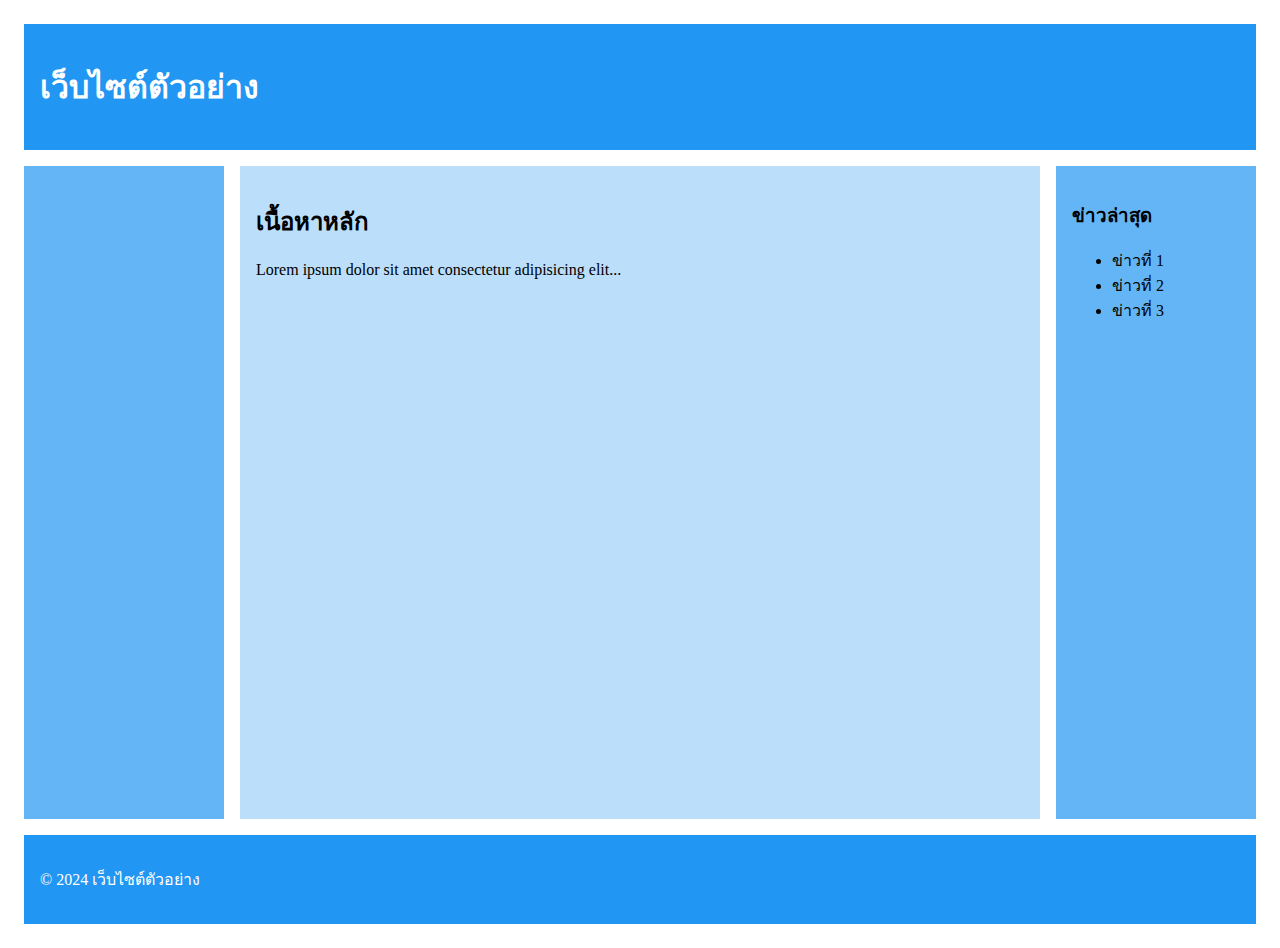
<file: index.html>
<!-- index.html -->
<!DOCTYPE html>
<html lang="th">
<head>
 <meta charset="UTF-8">
 <meta name="viewport" content="width=device-width, initial-scale=1.0">
 <title>Grid Layout Lab</title>
 <link rel="stylesheet" href="css/styles.css">
</head>
<body>
    <div class="grid-container">
        <header class="header">
        <h1>เว็บไซต์ตัวอย่าง</h1>
        </header>
        <nav class="nav">
        <ul>
        <li><a href="#">หน้าหลัก</a></li>
        <li><a href="#">เกี่ยวกับเรา</a></li>
        <li><a href="#">บริการ</a></li>
        <li><a href="#">ติดต่อ</a></li>
        </ul>
        </nav>
        <main class="main">
        <h2>เนื้อหาหลัก</h2>
        <p>Lorem ipsum dolor sit amet consectetur adipisicing elit...</p>
        </main>
        <aside class="sidebar">
        <h3>ข่าวล่าสุด</h3>
        <ul>
        <li>ข่าวที่ 1</li>
        <li>ข่าวที่ 2</li>
        <li>ข่าวที่ 3</li>
        </ul>
        </aside>
        <footer class="footer">
        <p>&copy; 2024 เว็บไซต์ตัวอย่าง</p>
        </footer>
       </div>
</body>
</html>
</file>
<file: css/styles.css>
/* styles.css */
.grid-container {
    display: grid;
    grid-template-areas:
    "header header header"
    "nav main sidebar"
    "footer footer footer";
    grid-template-columns: 200px 1fr 200px;
    grid-template-rows: auto 1fr auto;
    min-height: 100vh;
    gap: 1rem;
    padding: 1rem;
   }
   .header {
    grid-area: header;
    background: #2196F3;
    padding: 1rem;
    color: white;
   }
   .nav {
    grid-area: nav;
    background: #64B5F6;
    padding: 1rem;
   }
   .main {
    grid-area: main;
    background: #BBDEFB;
    padding: 1rem;
   }
   .sidebar {
    grid-area: sidebar;
    background: #64B5F6;
    padding: 1rem;
   }
   .footer {
    grid-area: footer;
    background: #2196F3;
    padding: 1rem;
    color: white;
   }

   /* สําหรับแท็บเล็ต */
@media (max-width: 768px) {
    .grid-container {
    grid-template-areas:
    "header header"
    "nav nav"
    "main sidebar"
    "footer footer";
    grid-template-columns: 1fr 200px;
    }
   }
   /* สําหรับมือถือ */
   @media (max-width: 480px) {
    .grid-container {
    grid-template-areas:
    "header"
    "nav"
    "main"
    "sidebar"
    "footer";
    grid-template-columns: 1fr;
    }
   }
   
   /* Animations */
@keyframes slideIn {
 from {
 transform: translateX(-100%);
 opacity: 0;
 }
 to {
 transform: translateX(0);
 opacity: 1;
 }
}
@keyframes fadeIn {
 from { opacity: 0; }
 to { opacity: 1; }
}
@keyframes bounce {
 0%, 100% { transform: translateY(0); }
 50% { transform: translateY(-10px); }
}
/* ใชงาน ้ animations */
.header {
 animation: slideIn 1s ease-out;
}
.nav ul li {
 opacity: 0;
 animation: fadeIn 0.5s ease-out forwards;
}
.nav ul li:nth-child(1) { animation-delay: 0.1s; }
.nav ul li:nth-child(2) { animation-delay: 0.2s; }
.nav ul li:nth-child(3) { animation-delay: 0.3s; }
.nav ul li:nth-child(4) { animation-delay: 0.4s; }
.main {
 animation: fadeIn 1s ease-out;
}
.sidebar {
 animation: slideIn 1s ease-out;
}
/* Hover Effects */
.nav ul li {
    transition: transform 0.3s ease;
   }
   .nav ul li:hover {
    transform: translateX(10px);
   }
   .sidebar ul li {
    transition: all 0.3s ease;
   }
   .sidebar ul li:hover {
    transform: scale(1.05);
    color: #2196F3;
   }
</file>
